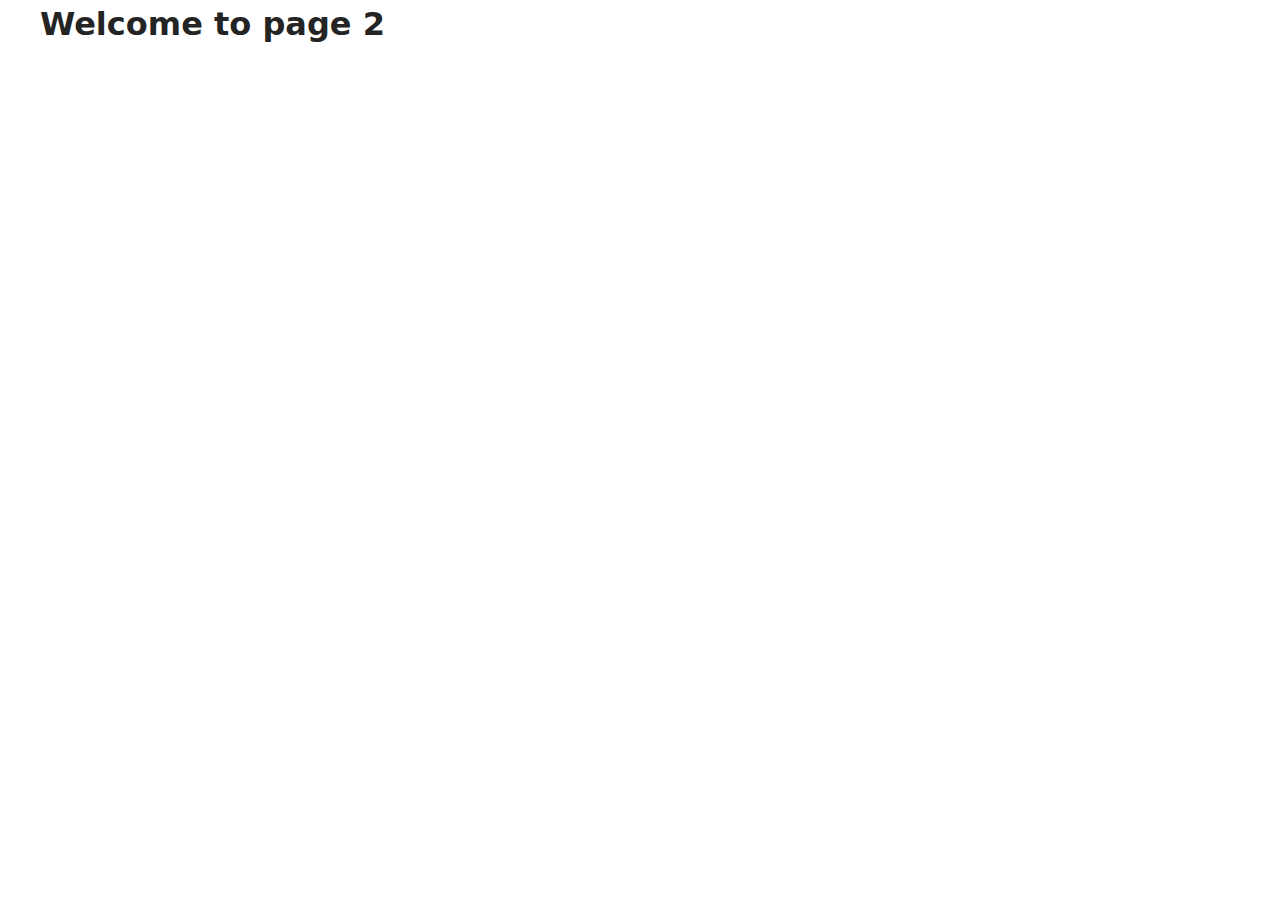
<file: src/page-2.html>
<!DOCTYPE html>
<html lang="en">
  <head>
    <meta charset="UTF-8" />
    <meta http-equiv="X-UA-Compatible" content="IE=edge" />
    <meta name="viewport" content="width=device-width, initial-scale=1.0" />
    <title>Page 2</title>
    <link rel="stylesheet" href="./css/styles.css" />
  </head>
  <body>
    <load
      src="./partials/header.html"
      icon-path="./img/sprite.svg#logo"
      highlight-act="active"
    />

    <main>
      <div class="container">
        <h1 class="main-title">
          <span class="main-title-gradient">Welcome</span> to page 2
        </h1>
        <load src="./partials/back-link.html" />
      </div>
    </main>

    <load src="./partials/footer.html" />
  </body>
</html>
</file>
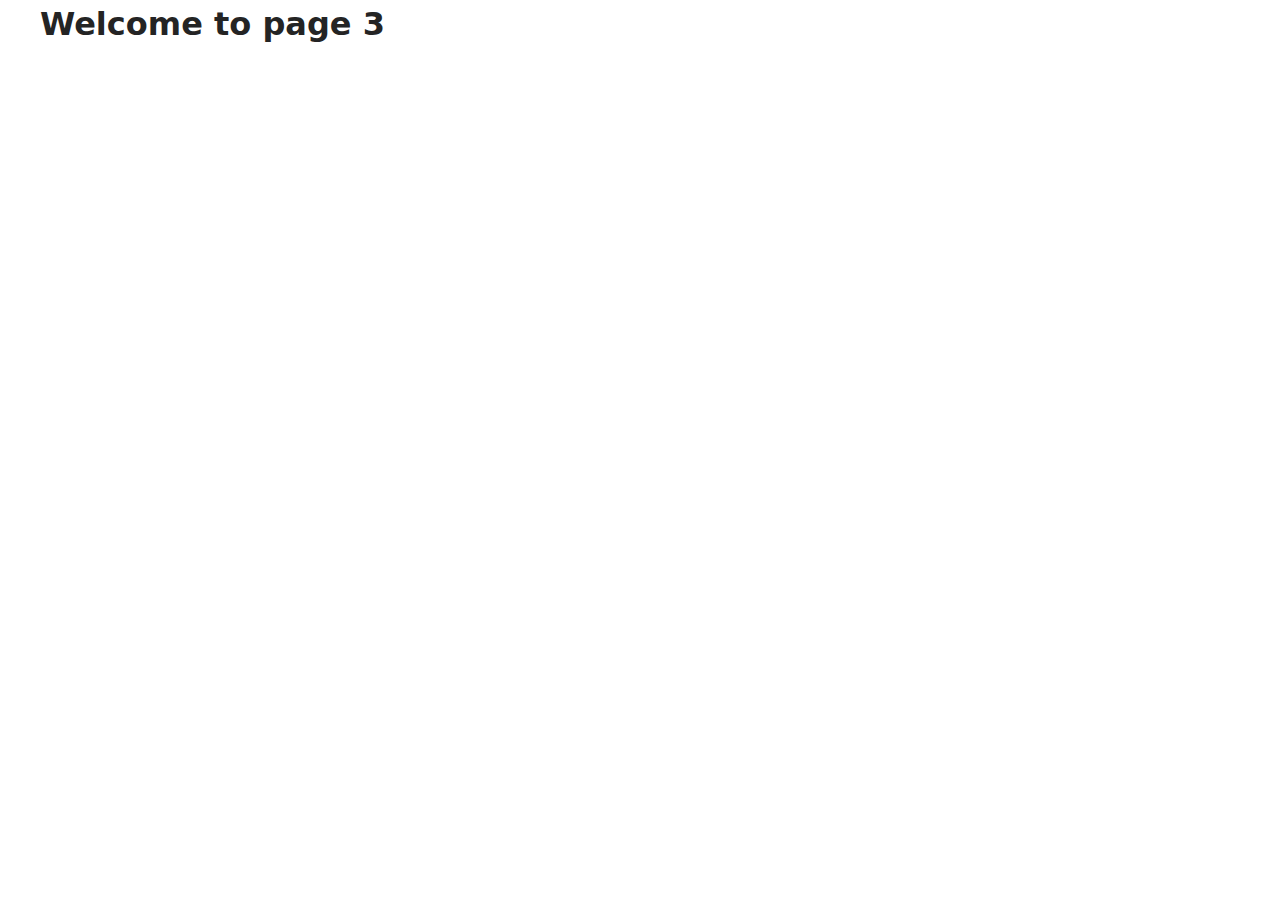
<file: src/page-3.html>
<!DOCTYPE html>
<html lang="en">
  <head>
    <meta charset="UTF-8" />
    <meta http-equiv="X-UA-Compatible" content="IE=edge" />
    <meta name="viewport" content="width=device-width, initial-scale=1.0" />
    <title>Page 3</title>
    <link rel="stylesheet" href="./css/styles.css" />
  </head>
  <body>
    <load
      src="./partials/header.html"
      icon-path="./img/sprite.svg#logo"
      highlight-curr="active"
    />

    <main>
      <div class="container">
        <h1 class="main-title">
          <span class="main-title-gradient">Welcome</span> to page 3
        </h1>
        <load src="./partials/back-link.html" />
      </div>
    </main>

    <load src="./partials/footer.html" />
  </body>
</html>
</file>
<file: src/css/styles.css>
/**
  |============================
  | include css partials with
  | default @import url()
  |============================
*/
/* Common styles */
@import url('./reset.css');
@import url('./base.css');
@import url('./container.css');
@import url('./animations.css');

.loader {
  width: 48px;
  height: 48px;
  border: 5px solid #f3f3f3;
  border-top: 5px solid #4e75ff;
  border-radius: 50%;
  position: fixed;
  top: 50%;
  left: 50%;
  animation: spin 1s linear infinite;
  z-index: 1000;
}

@keyframes spin {
  0% {
    transform: translate(-50%, -50%) rotate(0deg);
  }

  100% {
    transform: translate(-50%, -50%) rotate(360deg);
  }
}

.gallery {
  display: flex;
  flex-wrap: wrap;
  row-gap: 20px;
  justify-content: center;
  padding: 20px 0;
}

.gallery-item {
  margin-left: 20px;
  transition: transform 0.3s;
}

.gallery-item:hover,
.gallery-item:focus {
  box-shadow: 0px 1px 6px rgba(46, 47, 66, 0.08),
    0px 1px 1px rgba(46, 47, 66, 0.16), 0px 2px 1px rgba(46, 47, 66, 0.08);
  transform: scale(1.05);
}

.gallery-link {
  min-width: 320px;
  flex-basis: calc((100% - 80px) / 4);
  min-width: 320px;
}

.gallery-link:hover {
  cursor: zoom-in;
}

.gallery-image {
  display: block;
  height: 30vh;
  object-fit: cover;
}

.gallery-item-info {
  display: flex;
  gap: 10px;
  align-items: center;
  justify-content: center;
  border: 1px solid #4f0491;
  border-top: none;
  padding: 10px 0;
}

.info-block {
  display: block;
  text-align: center;
}

.submit-btn {
  width: 91px;
  height: 40px;

  padding: 8px 16px 8px 16px;
  border: none;
  border-radius: 8px;
  opacity: 0px;
  background-color: #4e75ff;
  color: #fff;
}

.input-form {
  width: 272px;
  height: 25px;
  border-radius: 4px;
  border: 1px solid #808080;
  padding: 8px;
}

input::placeholder {
  color: #808080;
}

.is-hidden {
  display: none;
}
</file>
